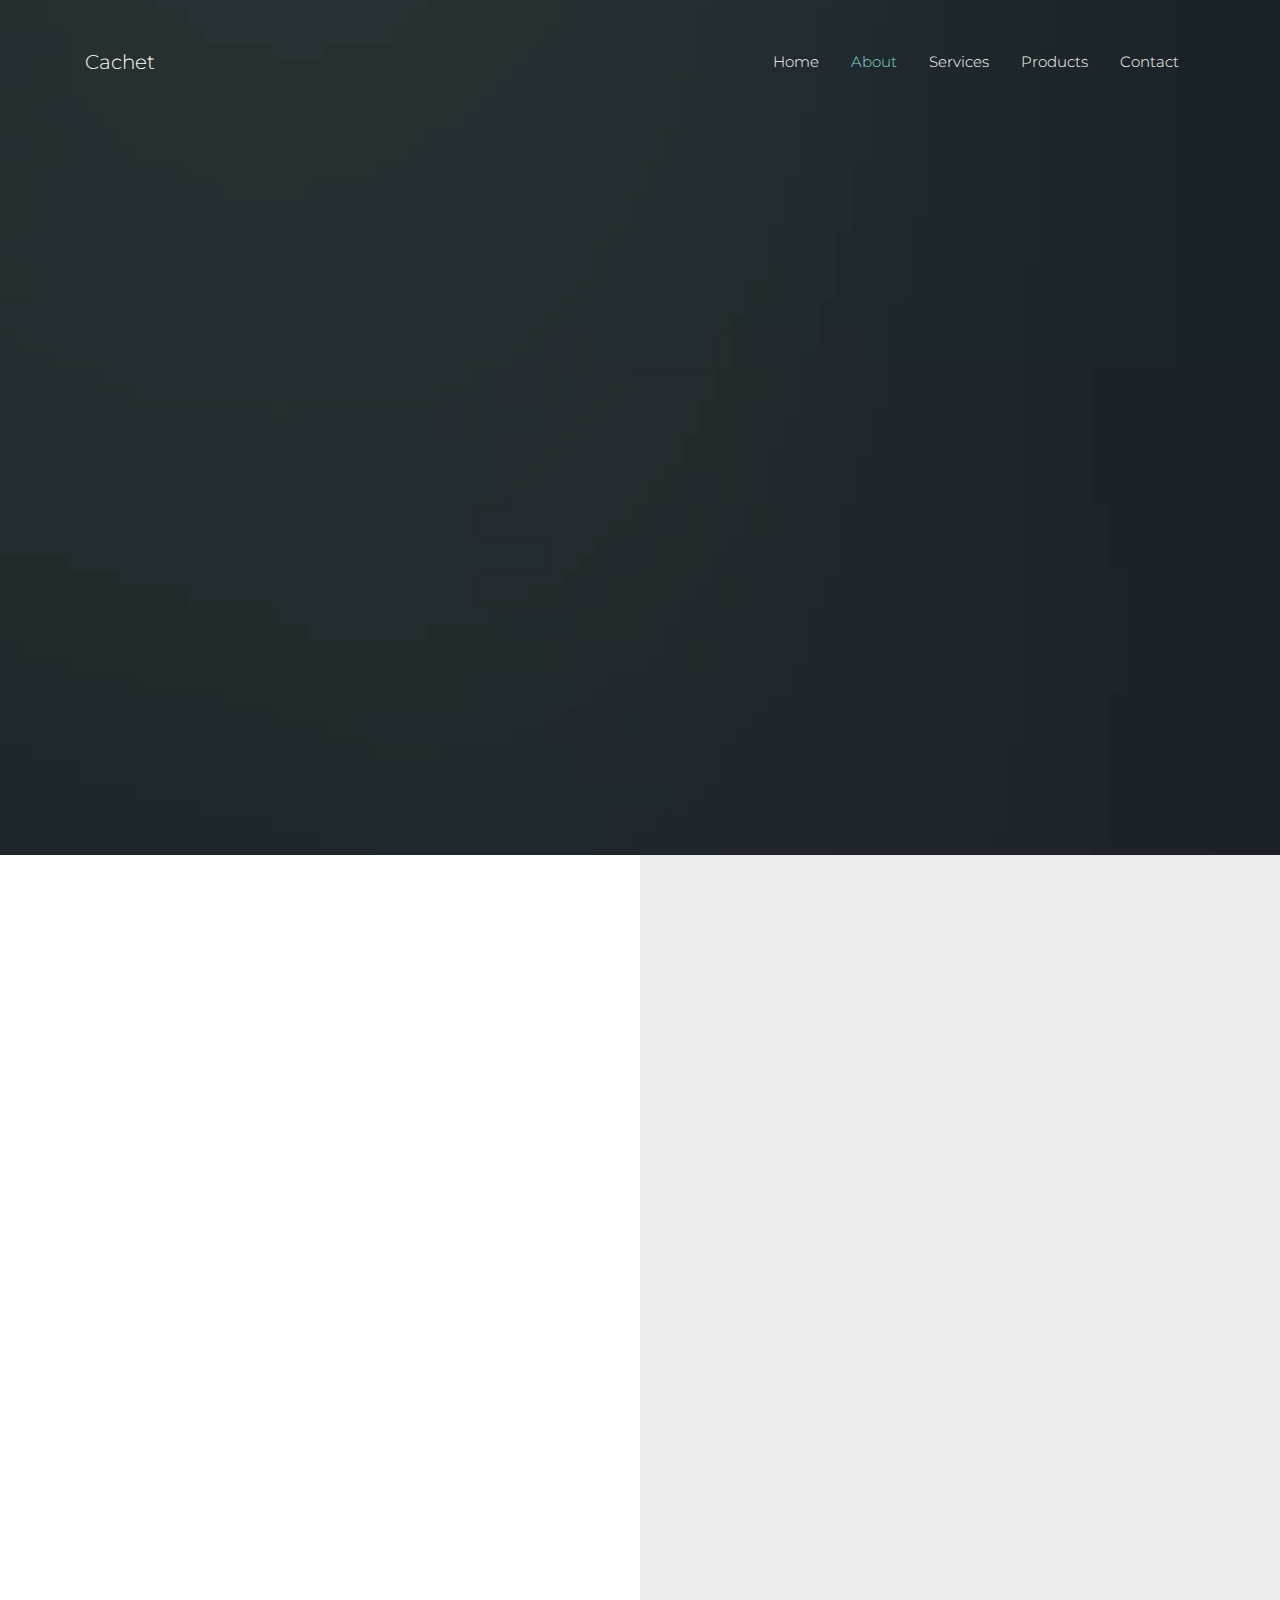
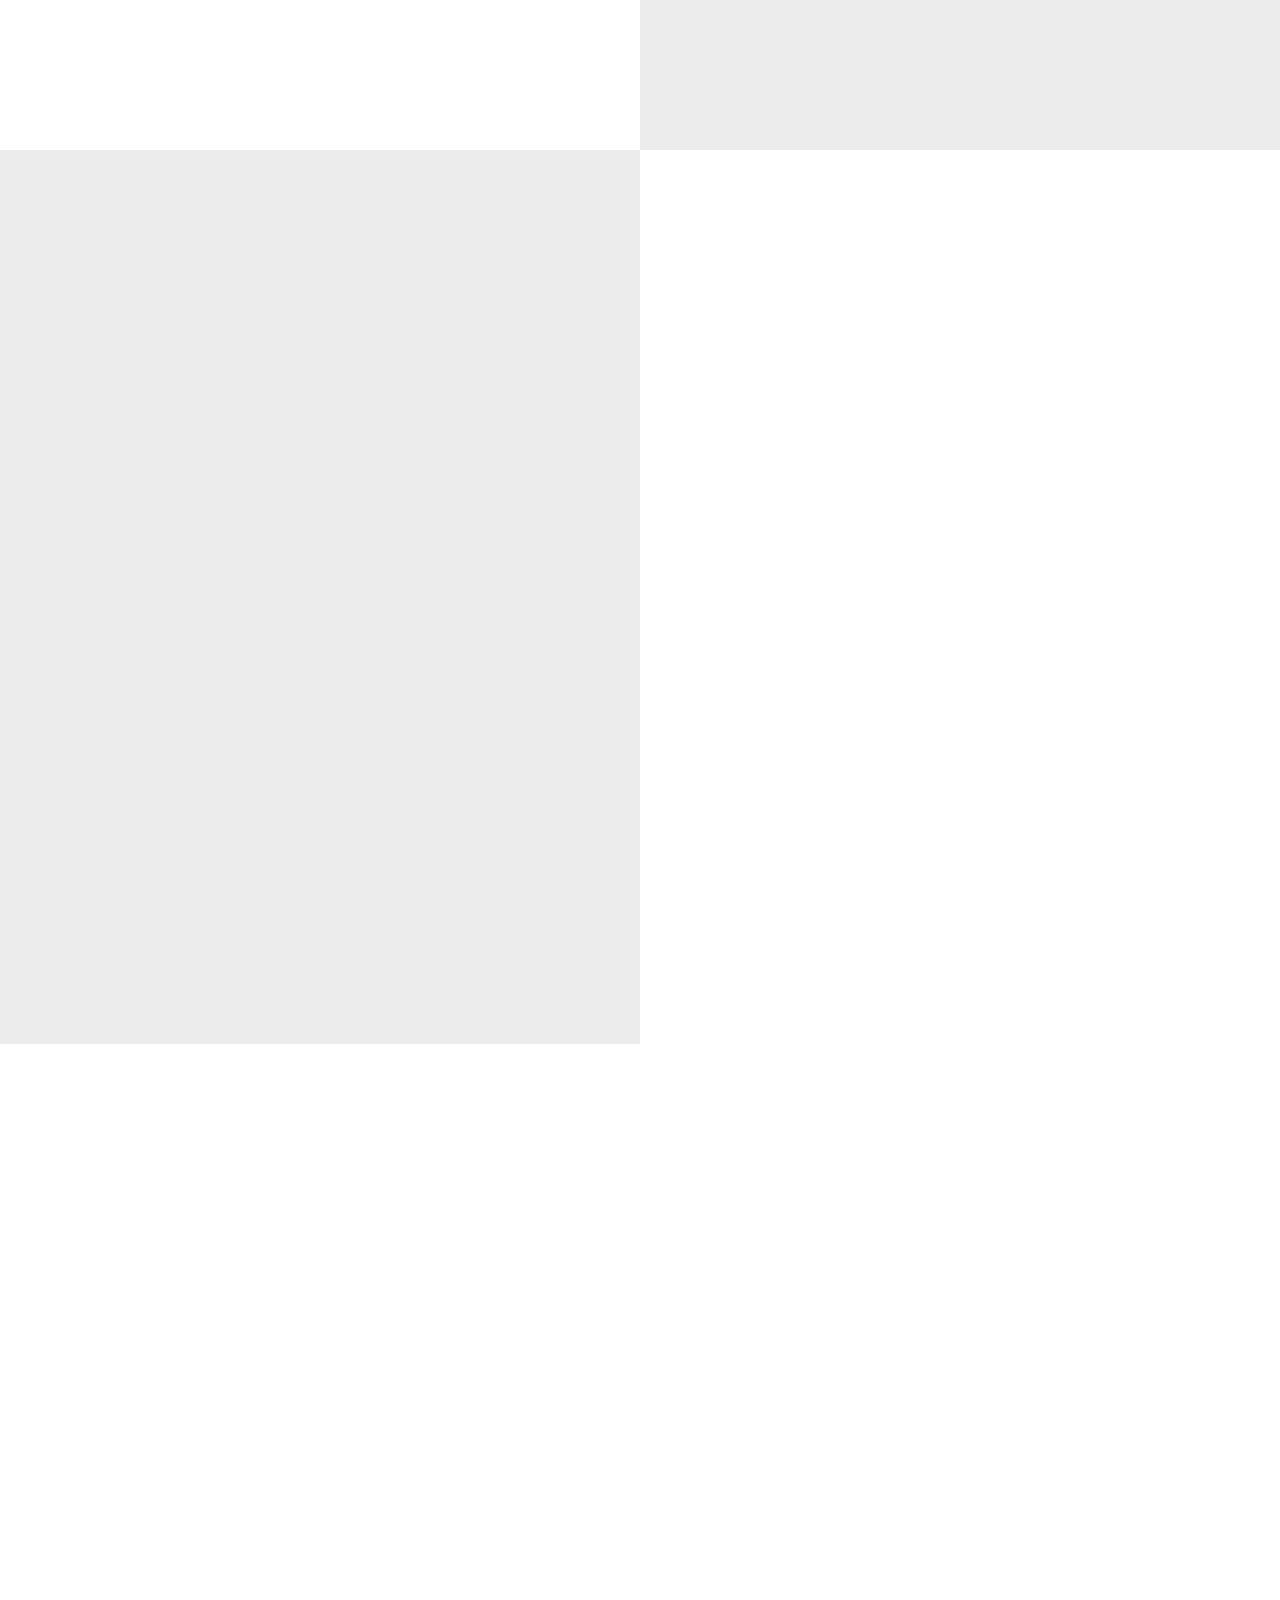
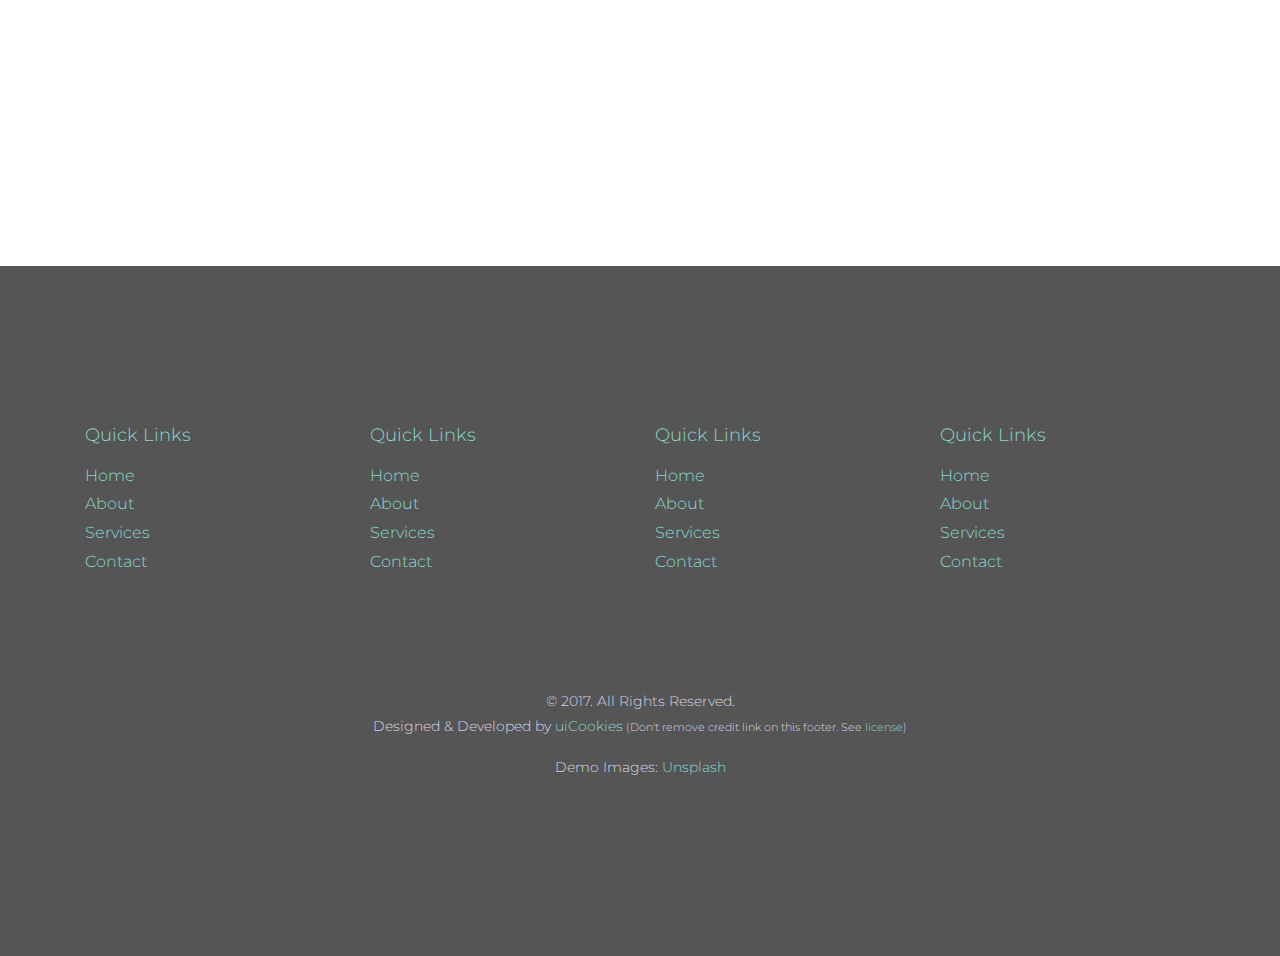
<file: about.html>
<!DOCTYPE html>
<html lang="en">
  <head>
    <meta charset="utf-8">
    <meta name="viewport" content="width=device-width, initial-scale=1, shrink-to-fit=no">

    <title>Cachet &mdash; Free HTML5 Bootstrap 4 Theme by uicookies.com</title>
    <meta name="description" content="Free Bootstrap 4 Theme by uicookies.com">
    <meta name="keywords" content="free website templates, free bootstrap themes, free template, free bootstrap, free website template">
    
    <link href="https://fonts.googleapis.com/css?family=Crimson+Text:400,400i,600|Montserrat:200,300,400" rel="stylesheet">

    <link rel="stylesheet" href="assets/css/bootstrap/bootstrap.css">
    <link rel="stylesheet" href="assets/css/animate.css">
    <link rel="stylesheet" href="assets/fonts/ionicons/css/ionicons.min.css">

    <link rel="stylesheet" href="assets/fonts/fontawesome/css/font-awesome.min.css">
    <link rel="stylesheet" href="assets/css/slick.css">
    <link rel="stylesheet" href="assets/css/slick-theme.css">

    <link rel="stylesheet" href="assets/css/helpers.css">
    <link rel="stylesheet" href="assets/css/style.css">

  </head>
  <body>
  

    <nav class="navbar navbar-expand-lg navbar-dark probootstrap_navbar probootstrap_scrolled-light" id="probootstrap-navbar">
      <div class="container">
        <a class="navbar-brand" href="/">Cachet</a>
        <button class="navbar-toggler" type="button" data-toggle="collapse" data-target="#probootstrap-menu" aria-controls="probootstrap-menu" aria-expanded="false" aria-label="Toggle navigation">
          <span><i class="ion-navicon"></i></span>
        </button>
        <div class="collapse navbar-collapse" id="probootstrap-menu">
          <ul class="navbar-nav ml-auto">
            <li class="nav-item"><a class="nav-link" href="index.html">Home</a></li>
            <li class="nav-item active"><a class="nav-link" href="about.html">About</a></li>
            <li class="nav-item"><a class="nav-link" href="services.html">Services</a></li>
            <li class="nav-item"><a class="nav-link" href="products.html">Products</a></li>
            <li class="nav-item"><a class="nav-link" href="contact.html">Contact</a></li>
          </ul>
        </div>
      </div>
    </nav>
    <!-- END nav -->

    <section class="probootstrap_cover_v3 overflow-hidden relative text-center" style="background-image: url('assets/images/img_1.jpg');" id="section-home">
      <div class="overlay"></div>
      <div class="container">
        <div class="row align-items-center justify-content-center">
          <div class="col-md">
            <h2 class="heading mb-2 probootstrap-animate">About Us</h2>
            <p class="lead mb-5  probootstrap-animate">Another free template by uicookies.com Under License CC 3.0</p>
            <p class="probootstrap-animate">
              <a href="https://uicookies.com/" target="_blank" role="button" class="btn btn-primary p-3 mr-3 pl-5 pr-5 text-uppercase d-lg-inline d-md-inline d-sm-block d-block mb-3">Get The App</a> 
              <a href="#" class="text-white text-uppercase">Watch The Video</a> 
            </p>
          </div> 
        </div>
      </div>
      <div class="scroll-wrap js-scroll-wrap probootstrap-animate">
        <a href="#section-feature" class="text-white probootstrap_font-24 smoothscroll"><i class="ion-chevron-down"></i></a>
      </div>
    </section>
    <!-- END section -->
    

    
    


    <section class="probootstrap-section-half d-md-flex" id="section-about">
      <div class="probootstrap-image probootstrap-animate" data-animate-effect="fadeIn" style="background-image: url(assets/images/img_2.jpg)"></div>
      <div class="probootstrap-text">
        <div class="probootstrap-inner probootstrap-animate" data-animate-effect="fadeInRight">
          <h2 class="heading mb-4">About Us</h2>
          <p>Far far away, behind the word mountains, far from the countries Vokalia and Consonantia, there live the blind texts. Separated they live in Bookmarksgrove right at the coast of the Semantics, a large language ocean.</p>
          <p>Even the all-powerful Pointing has no control about the blind texts it is an almost unorthographic life One day however a small line of blind text by the name of Lorem Ipsum decided to leave for the far World of Grammar.</p>
          <p><a href="single-page.html" class="btn btn-primary">Read More</a></p>
        </div>
      </div>
    </section>
    <section class="probootstrap-section-half d-md-flex">
      <div class="probootstrap-image order-2 probootstrap-animate" data-animate-effect="fadeIn" style="background-image: url(assets/images/img_3.jpg)"></div>
      <div class="probootstrap-text order-1">
        <div class="probootstrap-inner probootstrap-animate" data-animate-effect="fadeInLeft">
          <h2 class="heading mb-4">Created with love</h2>
          <p>Far far away, behind the word mountains, far from the countries Vokalia and Consonantia, there live the blind texts. Separated they live in Bookmarksgrove right at the coast of the Semantics, a large language ocean.</p>
          <p>Even the all-powerful Pointing has no control about the blind texts it is an almost unorthographic life One day however a small line of blind text by the name of Lorem Ipsum decided to leave for the far World of Grammar.</p>
          <p><a href="single-page.html" class="btn btn-primary">Read More</a></p>
        </div>
      </div>
    </section>
    <!-- END section -->

    <section class="probootstrap_section" id="section-feature">
      <div class="container">
        <div class="row justify-content-center mb-5">
          <div class="col-md-6 text-center mb-5 probootstrap-animate">
            <h2>The Features</h2>
          </div>
        </div>
        <div class="row">
          
          <div class="col-md-3 col-sm-6 probootstrap-animate">
            <div class="media d-block text-center probootstrap-media">
              <img class="mr-0 mb-3 w-50 img-fluid rounded-circle" src="assets/images/img_1.jpg" alt="Generic placeholder image">
              <div class="media-body">
                <h5 class="mt-3">Video Background</h5>
                <p class="probootstrap_font-14">Far far away, behind the word mountains, far from the countries Vokalia and Consonantia, there live the blind texts.</p>
                <p class="read-more"><a href="#"><span class="ion-ios-arrow-thin-right probootstrap_font-30"></span></a></p>
              </div>
            </div>
          </div>
          <div class="col-md-3 col-sm-6 probootstrap-animate">
            <div class="media d-block text-center probootstrap-media">
              <img class="mr-0 mb-3 w-50 img-fluid rounded-circle" src="assets/images/img_2.jpg" alt="Generic placeholder image">
              <div class="media-body">
                <h5 class="mt-3">Popup Image</h5>
                <p class="probootstrap_font-14">Far far away, behind the word mountains, far from the countries Vokalia and Consonantia, there live the blind texts.</p>
                <p class="read-more"><a href="#"><span class="ion-ios-arrow-thin-right probootstrap_font-30"></span></a></p>
              </div>
            </div>
          </div>
          <div class="col-md-3 col-sm-6 probootstrap-animate">
            <div class="media d-block text-center probootstrap-media">
              <img class="mr-0 mb-3 w-50 img-fluid rounded-circle" src="assets/images/img_3.jpg" alt="Generic placeholder image">
              <div class="media-body">
                <h5 class="mt-3">Testimonial</h5>
                <p class="probootstrap_font-14">Far far away, behind the word mountains, far from the countries Vokalia and Consonantia, there live the blind texts.</p>
                <p class="read-more"><a href="#"><span class="ion-ios-arrow-thin-right probootstrap_font-30"></span></a></p>
              </div>
            </div>
          </div>
          <div class="col-md-3 col-sm-6 probootstrap-animate">
            <div class="media d-block text-center probootstrap-media">
              <img class="mr-0 mb-3 w-50 img-fluid rounded-circle" src="assets/images/img_4.jpg" alt="Generic placeholder image">
              <div class="media-body">
                <h5 class="mt-3">Table Pricing</h5>
                <p class="probootstrap_font-14">Far far away, behind the word mountains, far from the countries Vokalia and Consonantia, there live the blind texts.</p>
                <p class="read-more"><a href="#"><span class="ion-ios-arrow-thin-right probootstrap_font-30"></span></a></p>
              </div>
            </div>
          </div>

        </div>
      </div>
    </section>
    <!-- END section -->

    <footer class="probootstrap_section  bg-light">
      <div class="container">
        <div class="row mb-5">
          <div class="col-md-3">
            <h3 class="probootstrap_font-18 mb-3">Quick Links</h3>
            <ul class="list-unstyled">
              <li><a href="#">Home</a></li>
              <li><a href="#">About</a></li>
              <li><a href="#">Services</a></li>
              <li><a href="#">Contact</a></li>
            </ul>
          </div>
          <div class="col-md-3">
            <h3 class="probootstrap_font-18 mb-3">Quick Links</h3>
            <ul class="list-unstyled">
              <li><a href="#">Home</a></li>
              <li><a href="#">About</a></li>
              <li><a href="#">Services</a></li>
              <li><a href="#">Contact</a></li>
            </ul>
          </div>
          <div class="col-md-3">
            <h3 class="probootstrap_font-18 mb-3">Quick Links</h3>
            <ul class="list-unstyled">
              <li><a href="#">Home</a></li>
              <li><a href="#">About</a></li>
              <li><a href="#">Services</a></li>
              <li><a href="#">Contact</a></li>
            </ul>
          </div>
          <div class="col-md-3">
            <h3 class="probootstrap_font-18 mb-3">Quick Links</h3>
            <ul class="list-unstyled">
              <li><a href="#">Home</a></li>
              <li><a href="#">About</a></li>
              <li><a href="#">Services</a></li>
              <li><a href="#">Contact</a></li>
            </ul>
          </div>
        </div>
        <div class="row pt-5">
          <div class="col-md-12 text-center">
            <p class="probootstrap_font-14">&copy; 2017. All Rights Reserved. <br> Designed &amp; Developed by <a href="https://uicookies.com/" target="_blank">uiCookies</a><small> (Don't remove credit link on this footer. See <a href="https://uicookies.com/license/">license</a>)</small></p>
            <p class="probootstrap_font-14">Demo Images: <a href="https://unsplash.com/" target="_blank">Unsplash</a></p>
          </div>
        </div>
      </div>
    </footer>

    
    <script src="assets/js/jquery.min.js"></script>
    
    <script src="assets/js/popper.min.js"></script>
    <script src="assets/js/bootstrap.min.js"></script>
    <script src="assets/js/slick.min.js"></script>
    <script src="assets/js/jquery.mb.YTPlayer.min.js"></script>

    <script src="assets/js/jquery.waypoints.min.js"></script>
    <script src="assets/js/jquery.easing.1.3.js"></script>

    <script src="assets/js/main.js"></script>
    
  </body>
</html>
</file>
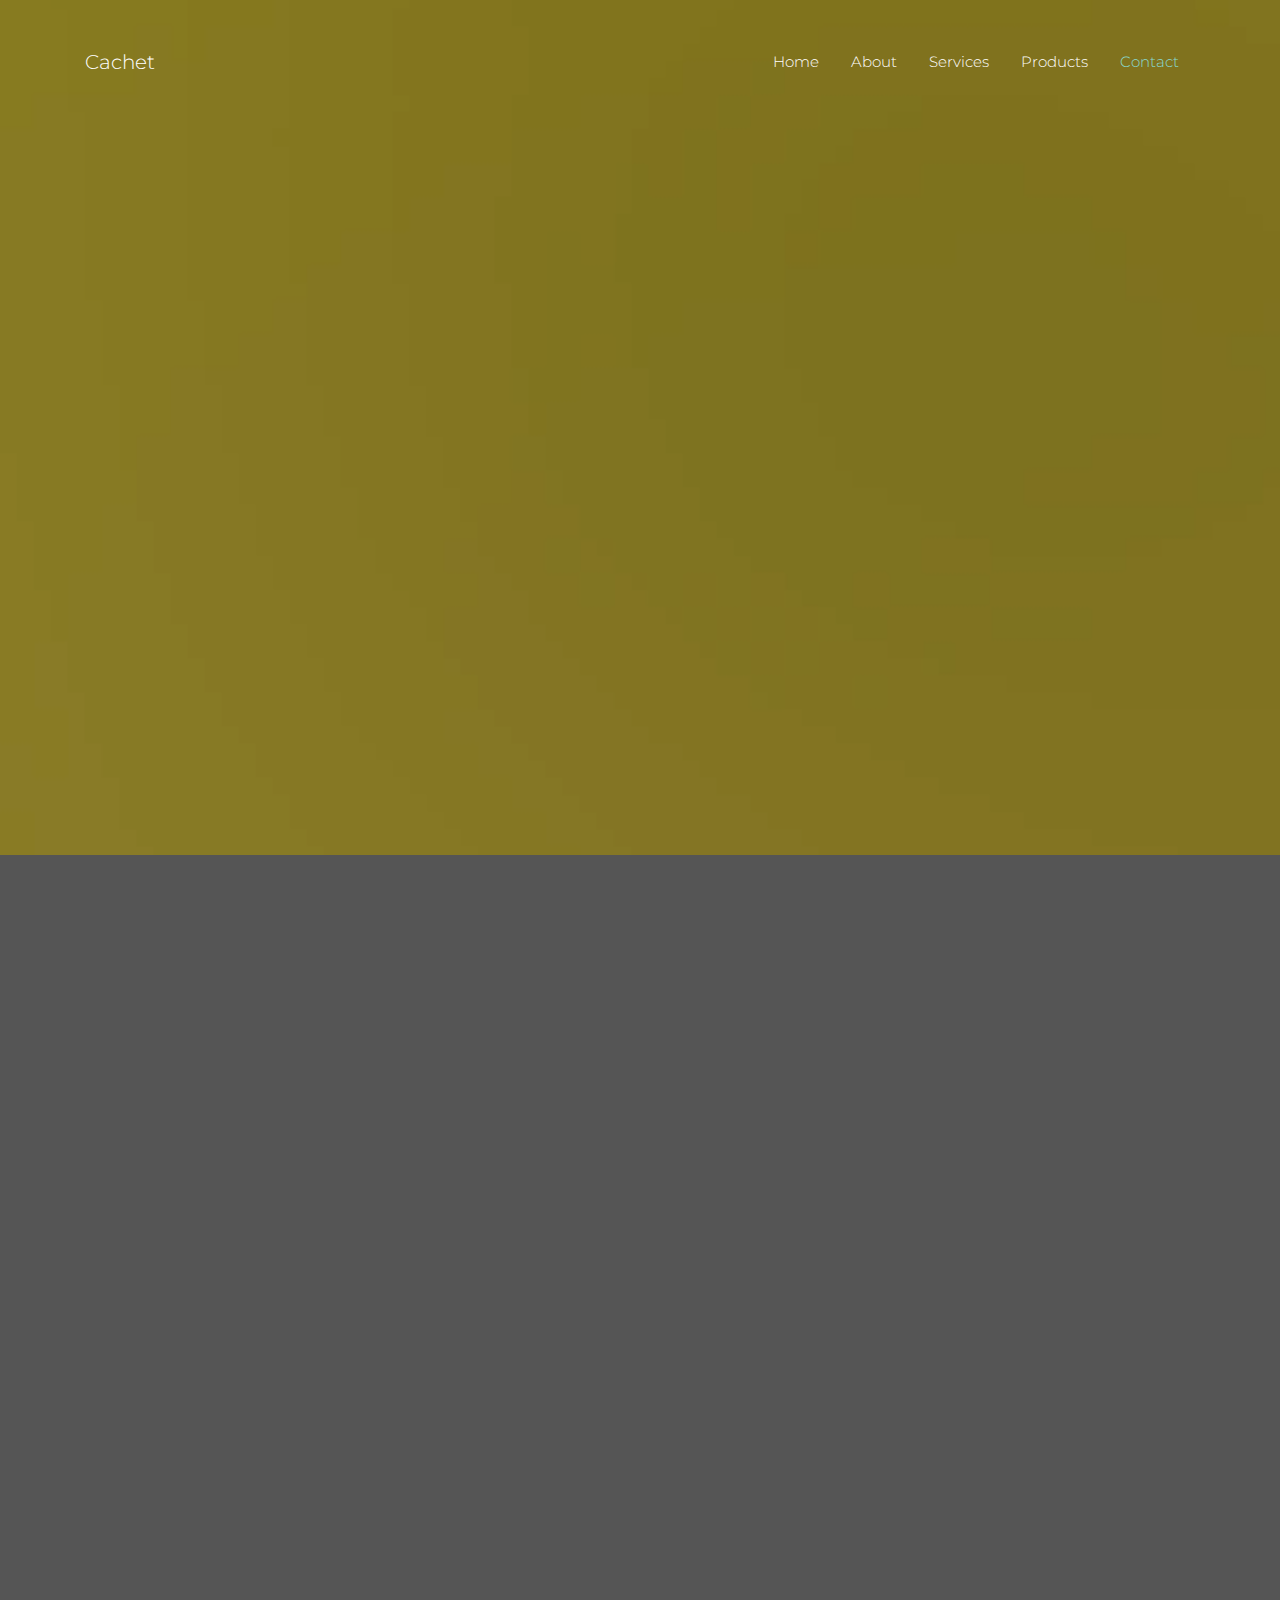
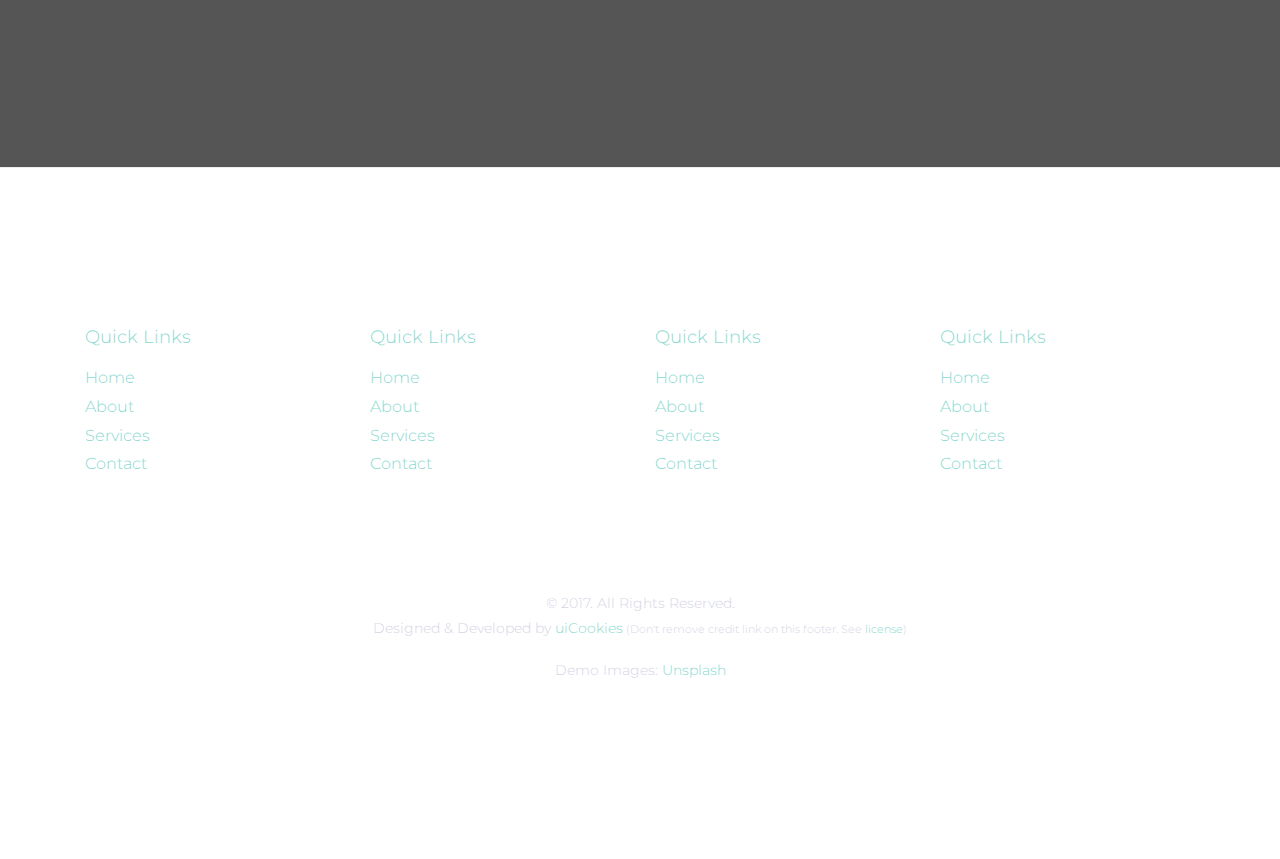
<file: contact.html>
<!DOCTYPE html>
<html lang="en">
  <head>
    <meta charset="utf-8">
    <meta name="viewport" content="width=device-width, initial-scale=1, shrink-to-fit=no">

    <title>Cachet &mdash; Free HTML5 Bootstrap 4 Theme by uicookies.com</title>
    <meta name="description" content="Free Bootstrap 4 Theme by uicookies.com">
    <meta name="keywords" content="free website templates, free bootstrap themes, free template, free bootstrap, free website template">
    
    <link href="https://fonts.googleapis.com/css?family=Crimson+Text:400,400i,600|Montserrat:200,300,400" rel="stylesheet">

    <link rel="stylesheet" href="assets/css/bootstrap/bootstrap.css">
    <link rel="stylesheet" href="assets/css/animate.css">
    <link rel="stylesheet" href="assets/fonts/ionicons/css/ionicons.min.css">

    <link rel="stylesheet" href="assets/fonts/fontawesome/css/font-awesome.min.css">
    <link rel="stylesheet" href="assets/css/slick.css">
    <link rel="stylesheet" href="assets/css/slick-theme.css">

    <link rel="stylesheet" href="assets/css/helpers.css">
    <link rel="stylesheet" href="assets/css/style.css">

  </head>
  <body>
  

    <nav class="navbar navbar-expand-lg navbar-dark probootstrap_navbar probootstrap_scrolled-light" id="probootstrap-navbar">
      <div class="container">
        <a class="navbar-brand" href="/">Cachet</a>
        <button class="navbar-toggler" type="button" data-toggle="collapse" data-target="#probootstrap-menu" aria-controls="probootstrap-menu" aria-expanded="false" aria-label="Toggle navigation">
          <span><i class="ion-navicon"></i></span>
        </button>
        <div class="collapse navbar-collapse" id="probootstrap-menu">
          <ul class="navbar-nav ml-auto">
            <li class="nav-item"><a class="nav-link" href="index.html">Home</a></li>
            <li class="nav-item"><a class="nav-link" href="about.html">About</a></li>
            <li class="nav-item"><a class="nav-link" href="services.html">Services</a></li>
            <li class="nav-item"><a class="nav-link" href="products.html">Products</a></li>
            <li class="nav-item active"><a class="nav-link" href="contact.html">Contact</a></li>
          </ul>
        </div>
      </div>
    </nav>
    <!-- END nav -->

    <section class="probootstrap_cover_v3 overflow-hidden relative text-center" style="background-image: url('assets/images/img_2.jpg');" id="section-home">
      <div class="overlay"></div>
      <div class="container">
        <div class="row align-items-center justify-content-center">
          <div class="col-md">
            <h2 class="heading mb-2 probootstrap-animate">Contact</h2>
            <p class="lead mb-5  probootstrap-animate">Another free template by uicookies.com Under License CC 3.0</p>
            <p class="probootstrap-animate">
              <a  href="https://uicookies.com/" target="_blank" role="button" class="btn btn-primary p-3 mr-3 pl-5 pr-5 text-uppercase d-lg-inline d-md-inline d-sm-block d-block mb-3">Get The App</a> 
              <a href="#" class="text-white text-uppercase">Watch The Video</a> 
            </p>
          </div> 
        </div>
      </div>
      <div class="scroll-wrap js-scroll-wrap probootstrap-animate">
        <a href="#section-feature" class="text-white probootstrap_font-24 smoothscroll"><i class="ion-chevron-down"></i></a>
      </div>
    </section>
    <!-- END section -->
    

    <section class="probootstrap_section bg-light" id="section-contact">
      <div class="container">
        <div class="row">

          <div class="col-md-7 probootstrap-animate">
            <form action="#" method="post" class="probootstrap-form probootstrap-form-box mb60">
              <div class="row">
                <div class="col-md-6">
                  <div class="form-group">
                    <label for="fname">First Name</label>
                    <input type="text" class="form-control" id="fname" name="fname">
                  </div>
                </div>
                <div class="col-md-6">
                  <div class="form-group">
                    <label for="lname">Last Name</label>
                    <input type="text" class="form-control" id="lname" name="lname">
                  </div>
                </div>
              </div>
              <div class="form-group">
                <label for="email">Email</label>
                <input type="email" class="form-control" id="email" name="email">
              </div>
              <div class="form-group">
                <label for="message">Message</label>
                <textarea cols="30" rows="10" class="form-control" id="message" name="message"></textarea>
              </div>
              <div class="form-group">
                <input type="submit" class="btn btn-primary" id="submit" name="submit" value="Send Message">
              </div>
            </form>
          </div>
          <div class="col-md-1"></div>
          <div class="col-md-3 probootstrap-animate">
            <ul class="probootstrap-contact-details">
              <li>
                <span class="text-uppercase">Email</span>
                probootstrap@gmail.com
              </li>
              <li>
                <span class="text-uppercase">Phone</span>
                +30 976 1382 9921
              </li>
              <li>
                <span class="text-uppercase">Fax</span>
                +30 976 1382 9922
              </li>
              <li>
                <span class="text-uppercase">Address</span>
                San Francisco, CA <br>
                4th Floor8 Lower  <br>
                San Francisco street, M1 50F
              </li>
            </ul>
          </div>

        </div>
      </div>
    </section>
    <!-- END section -->

    <footer class="probootstrap_section probootstrap-border-top">
      <div class="container">
        <div class="row mb-5">
          <div class="col-md-3">
            <h3 class="probootstrap_font-18 mb-3">Quick Links</h3>
            <ul class="list-unstyled">
              <li><a href="#">Home</a></li>
              <li><a href="#">About</a></li>
              <li><a href="#">Services</a></li>
              <li><a href="#">Contact</a></li>
            </ul>
          </div>
          <div class="col-md-3">
            <h3 class="probootstrap_font-18 mb-3">Quick Links</h3>
            <ul class="list-unstyled">
              <li><a href="#">Home</a></li>
              <li><a href="#">About</a></li>
              <li><a href="#">Services</a></li>
              <li><a href="#">Contact</a></li>
            </ul>
          </div>
          <div class="col-md-3">
            <h3 class="probootstrap_font-18 mb-3">Quick Links</h3>
            <ul class="list-unstyled">
              <li><a href="#">Home</a></li>
              <li><a href="#">About</a></li>
              <li><a href="#">Services</a></li>
              <li><a href="#">Contact</a></li>
            </ul>
          </div>
          <div class="col-md-3">
            <h3 class="probootstrap_font-18 mb-3">Quick Links</h3>
            <ul class="list-unstyled">
              <li><a href="#">Home</a></li>
              <li><a href="#">About</a></li>
              <li><a href="#">Services</a></li>
              <li><a href="#">Contact</a></li>
            </ul>
          </div>
        </div>
        <div class="row pt-5">
          <div class="col-md-12 text-center">
            <p class="probootstrap_font-14">&copy; 2017. All Rights Reserved. <br> Designed &amp; Developed by <a href="https://uicookies.com/" target="_blank">uiCookies</a><small> (Don't remove credit link on this footer. See <a href="https://uicookies.com/license/">license</a>)</small></p>
            <p class="probootstrap_font-14">Demo Images: <a href="https://unsplash.com/" target="_blank">Unsplash</a></p>
          </div>
        </div>
      </div>
    </footer>

    
    <script src="assets/js/jquery.min.js"></script>
    
    <script src="assets/js/popper.min.js"></script>
    <script src="assets/js/bootstrap.min.js"></script>
    <script src="assets/js/slick.min.js"></script>
    <script src="assets/js/jquery.mb.YTPlayer.min.js"></script>

    <script src="assets/js/jquery.waypoints.min.js"></script>
    <script src="assets/js/jquery.easing.1.3.js"></script>

    <script src="assets/js/main.js"></script>

    
  </body>
</html>
</file>
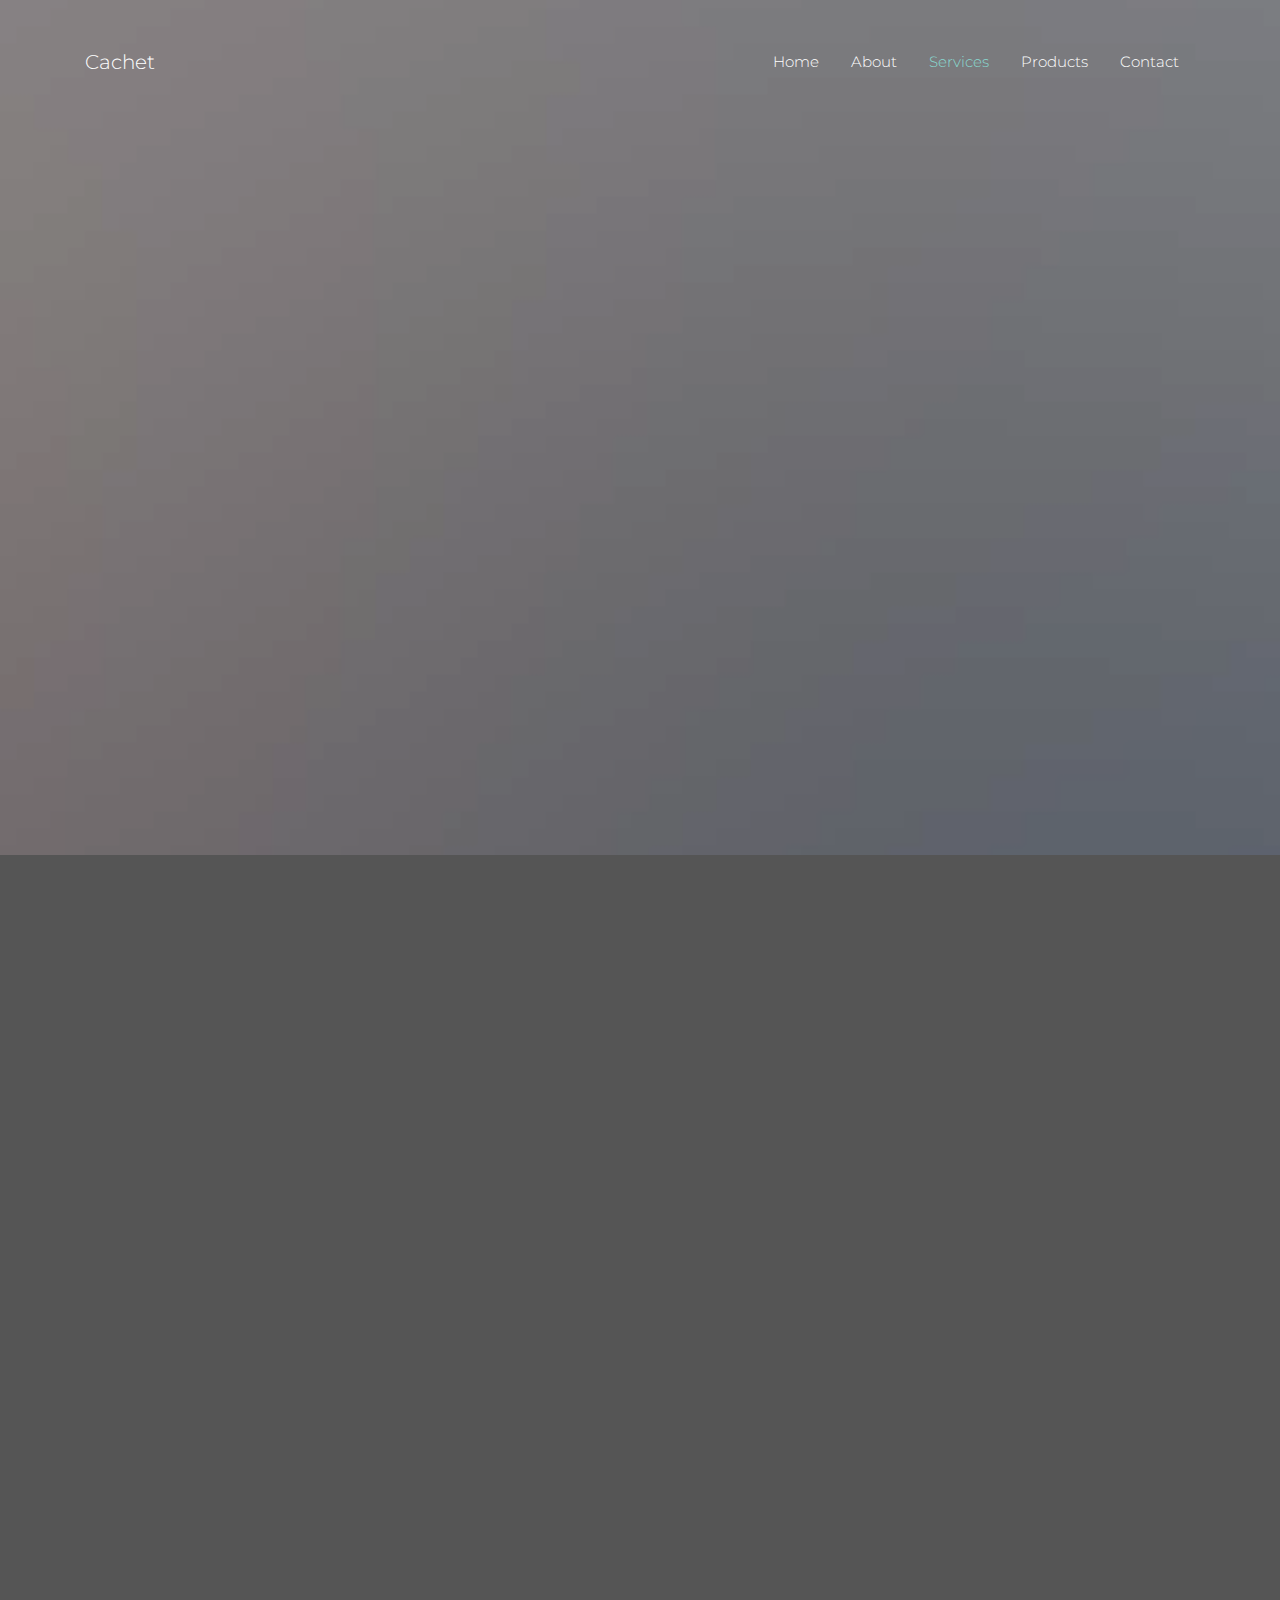
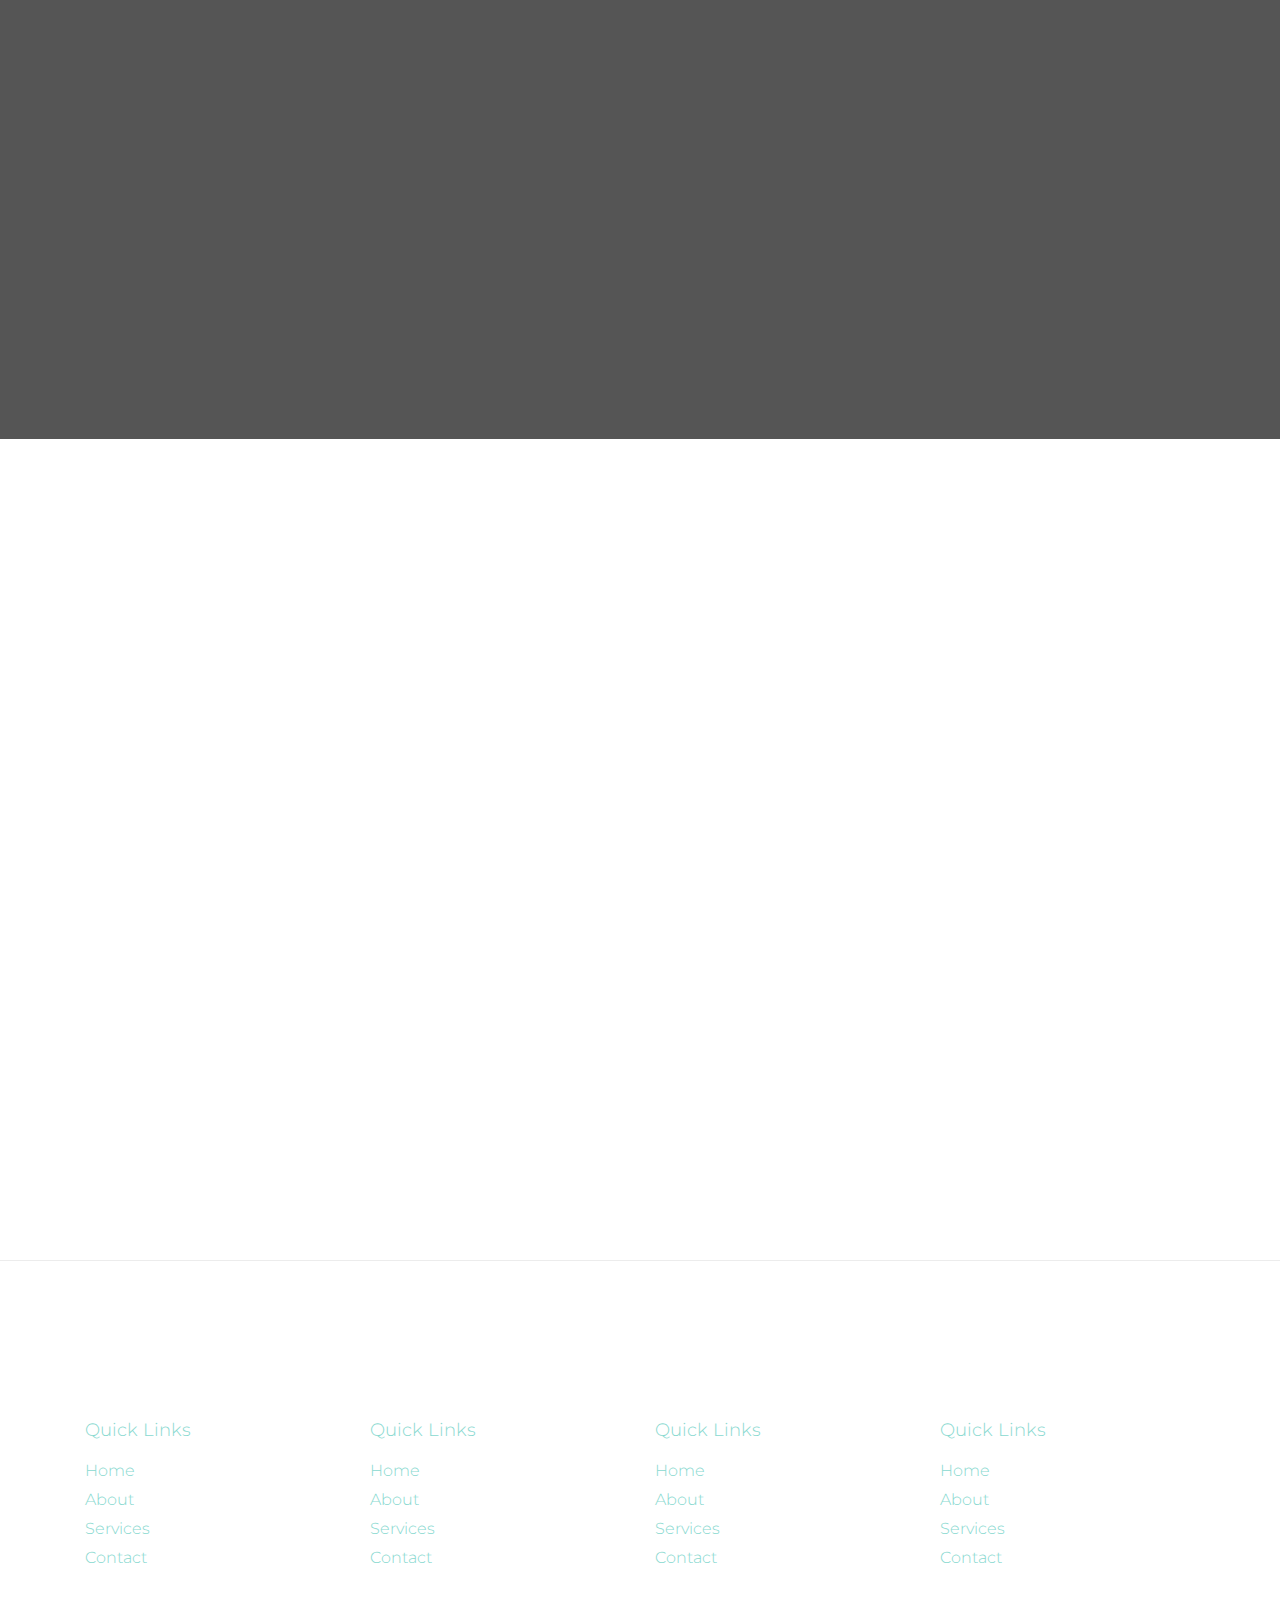
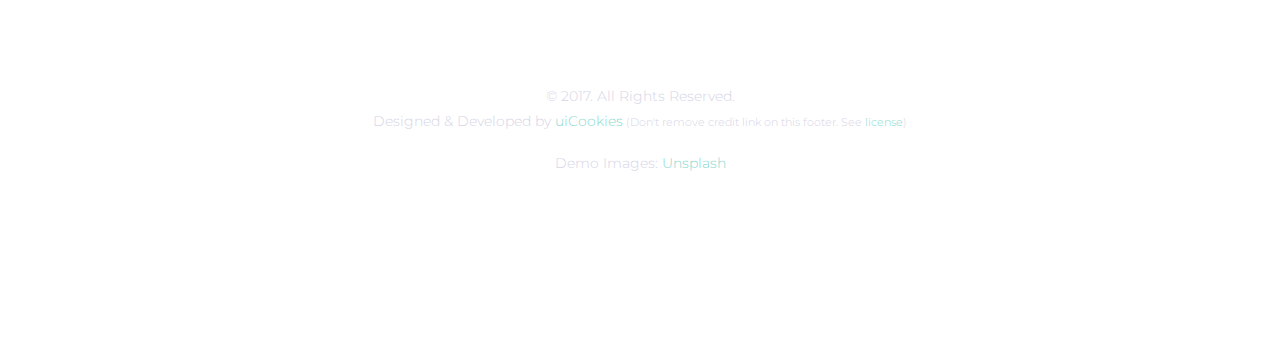
<file: services.html>
<!DOCTYPE html>
<html lang="en">
  <head>
      
    <meta charset="utf-8">
    <meta name="viewport" content="width=device-width, initial-scale=1, shrink-to-fit=no">

    <title>Cachet &mdash; Free HTML5 Bootstrap 4 Theme by uicookies.com</title>
    <meta name="description" content="Free Bootstrap 4 Theme by uicookies.com">
    <meta name="keywords" content="free website templates, free bootstrap themes, free template, free bootstrap, free website template">
    
    <link href="https://fonts.googleapis.com/css?family=Crimson+Text:400,400i,600|Montserrat:200,300,400" rel="stylesheet">

    <link rel="stylesheet" href="assets/css/bootstrap/bootstrap.css">
    <link rel="stylesheet" href="assets/css/animate.css">
    <link rel="stylesheet" href="assets/fonts/ionicons/css/ionicons.min.css">

    <link rel="stylesheet" href="assets/fonts/fontawesome/css/font-awesome.min.css">
    <link rel="stylesheet" href="assets/css/slick.css">
    <link rel="stylesheet" href="assets/css/slick-theme.css">

    <link rel="stylesheet" href="assets/css/helpers.css">
    <link rel="stylesheet" href="assets/css/style.css">

  </head>
  <body>
  

    <nav class="navbar navbar-expand-lg navbar-dark probootstrap_navbar probootstrap_scrolled-light" id="probootstrap-navbar">
      <div class="container">
        <a class="navbar-brand" href="/">Cachet</a>
        <button class="navbar-toggler" type="button" data-toggle="collapse" data-target="#probootstrap-menu" aria-controls="probootstrap-menu" aria-expanded="false" aria-label="Toggle navigation">
          <span><i class="ion-navicon"></i></span>
        </button>
        <div class="collapse navbar-collapse" id="probootstrap-menu">
          <ul class="navbar-nav ml-auto">
            <li class="nav-item"><a class="nav-link" href="index.html">Home</a></li>
            <li class="nav-item"><a class="nav-link" href="about.html">About</a></li>
            <li class="nav-item active"><a class="nav-link" href="services.html">Services</a></li>
            <li class="nav-item"><a class="nav-link" href="products.html">Products</a></li>
            <li class="nav-item"><a class="nav-link" href="contact.html">Contact</a></li>
          </ul>
        </div>
      </div>
    </nav>
    <!-- END nav -->

    <section class="probootstrap_cover_v3 overflow-hidden relative text-center" style="background-image: url('assets/images/img_4.jpg');" id="section-home">
      <div class="overlay"></div>
      <div class="container">
        <div class="row align-items-center justify-content-center">
          <div class="col-md">
            <h2 class="heading mb-2 probootstrap-animate">Services</h2>
            <p class="lead mb-5  probootstrap-animate">Another free template by uicookies.com Under License CC 3.0</p>
            <p class="probootstrap-animate">
              <a  href="https://uicookies.com/" target="_blank" role="button" class="btn btn-primary p-3 mr-3 pl-5 pr-5 text-uppercase d-lg-inline d-md-inline d-sm-block d-block mb-3">Get The App</a> 
              <a href="#" class="text-white text-uppercase">Watch The Video</a> 
            </p>
          </div> 
        </div>
      </div>
      <div class="scroll-wrap js-scroll-wrap probootstrap-animate">
        <a href="#section-feature" class="text-white probootstrap_font-24 smoothscroll"><i class="ion-chevron-down"></i></a>
      </div>
    </section>
    <!-- END section -->
    

    <section class="probootstrap_section bg-light" id="section-services">
      <div class="container">
        
        <div class="row">
          <div class="col-md-4 col-sm-6 probootstrap-animate">
            <div class="media d-block probootstrap_feature-v1 text-center">
              <div class="probootstrap_icon"><i class="ion-ios-bookmarks-outline text-secondary"></i></div>
              <div class="media-body">
                <h5 class="mt-0 mb-3 heading">Free Bootstrap 4</h5>
                <p class="probootstrap_font-14 text-sans-serif">Far far away, behind the word mountains, far from the countries Vokalia and Consonantia, there live the blind texts.</p>
                <p class="text-sans-serif probootstrap_font-14 mb-0"><a href="#">Read More</a></p>
              </div>
            </div>
          </div>
          <div class="col-md-4 col-sm-6 probootstrap-animate">
            <div class="media d-block probootstrap_feature-v1 text-center">
              <div class="probootstrap_icon"><i class="ion-ios-speedometer-outline text-secondary"></i></div>
              <div class="media-body">
                <h5 class="mt-0 mb-3 heading">Fast Loading</h5>
                <p class="probootstrap_font-14 text-sans-serif">Far far away, behind the word mountains, far from the countries Vokalia and Consonantia, there live the blind texts.</p>
                <p class="text-sans-serif probootstrap_font-14 mb-0"><a href="#">Read More</a></p>
              </div>
            </div>
          </div>
          <div class="col-md-4 col-sm-6 probootstrap-animate">
            <div class="media d-block probootstrap_feature-v1 text-center">
              <div class="probootstrap_icon"><i class="ion-ios-infinite-outline text-secondary"></i></div>
              <div class="media-body">
                <h5 class="mt-0 mb-3 heading">Unlimited Possibilities</h5>
                <p class="probootstrap_font-14 text-sans-serif">Far far away, behind the word mountains, far from the countries Vokalia and Consonantia, there live the blind texts.</p>
                <p class="text-sans-serif probootstrap_font-14 mb-0"><a href="#">Read More</a></p>
              </div>
            </div>
          </div>

          <div class="col-md-4 col-sm-6 probootstrap-animate">
            <div class="media d-block probootstrap_feature-v1 text-center">
              <div class="probootstrap_icon"><i class="ion-ios-location-outline text-secondary"></i></div>
              <div class="media-body">
                <h5 class="mt-0 mb-3 heading">Locate</h5>
                <p class="probootstrap_font-14 text-sans-serif">Far far away, behind the word mountains, far from the countries Vokalia and Consonantia, there live the blind texts.</p>
                <p class="text-sans-serif probootstrap_font-14 mb-0"><a href="#">Read More</a></p>
              </div>
            </div>
          </div>
          <div class="col-md-4 col-sm-6 probootstrap-animate">
            <div class="media d-block probootstrap_feature-v1 text-center">
              <div class="probootstrap_icon"><i class="ion-ios-locked-outline text-secondary"></i></div>
              <div class="media-body">
                <h5 class="mt-0 mb-3 heading">Security</h5>
                <p class="probootstrap_font-14 text-sans-serif">Far far away, behind the word mountains, far from the countries Vokalia and Consonantia, there live the blind texts.</p>
                <p class="text-sans-serif probootstrap_font-14 mb-0"><a href="#">Read More</a></p>
              </div>
            </div>
          </div>
          <div class="col-md-4 col-sm-6 probootstrap-animate">
            <div class="media d-block probootstrap_feature-v1 text-center">
              <div class="probootstrap_icon"><i class="ion-ios-lightbulb-outline text-secondary"></i></div>
              <div class="media-body">
                <h5 class="mt-0 mb-3 heading">New Ideas</h5>
                <p class="probootstrap_font-14 text-sans-serif">Far far away, behind the word mountains, far from the countries Vokalia and Consonantia, there live the blind texts.</p>
                <p class="text-sans-serif probootstrap_font-14 mb-0"><a href="#">Read More</a></p>
              </div>
            </div>
          </div>


        </div>
      </div>
    </section>
    <!-- END section -->
    


    

    <section class="probootstrap_section" id="section-feature">
      <div class="container">
        <div class="row justify-content-center mb-5">
          <div class="col-md-6 text-center mb-5 probootstrap-animate">
            <h2>The Features</h2>
          </div>
        </div>
        <div class="row">
          
          <div class="col-md-3 col-sm-6 probootstrap-animate">
            <div class="media d-block text-center probootstrap-media">
              <img class="mr-0 mb-3 w-50 img-fluid rounded-circle" src="assets/images/img_1.jpg" alt="Generic placeholder image">
              <div class="media-body">
                <h5 class="mt-3">Video Background</h5>
                <p class="probootstrap_font-14">Far far away, behind the word mountains, far from the countries Vokalia and Consonantia, there live the blind texts.</p>
                <p class="read-more"><a href="#"><span class="ion-ios-arrow-thin-right probootstrap_font-30"></span></a></p>
              </div>
            </div>
          </div>
          <div class="col-md-3 col-sm-6 probootstrap-animate">
            <div class="media d-block text-center probootstrap-media">
              <img class="mr-0 mb-3 w-50 img-fluid rounded-circle" src="assets/images/img_2.jpg" alt="Generic placeholder image">
              <div class="media-body">
                <h5 class="mt-3">Popup Image</h5>
                <p class="probootstrap_font-14">Far far away, behind the word mountains, far from the countries Vokalia and Consonantia, there live the blind texts.</p>
                <p class="read-more"><a href="#"><span class="ion-ios-arrow-thin-right probootstrap_font-30"></span></a></p>
              </div>
            </div>
          </div>
          <div class="col-md-3 col-sm-6 probootstrap-animate">
            <div class="media d-block text-center probootstrap-media">
              <img class="mr-0 mb-3 w-50 img-fluid rounded-circle" src="assets/images/img_3.jpg" alt="Generic placeholder image">
              <div class="media-body">
                <h5 class="mt-3">Testimonial</h5>
                <p class="probootstrap_font-14">Far far away, behind the word mountains, far from the countries Vokalia and Consonantia, there live the blind texts.</p>
                <p class="read-more"><a href="#"><span class="ion-ios-arrow-thin-right probootstrap_font-30"></span></a></p>
              </div>
            </div>
          </div>
          <div class="col-md-3 col-sm-6 probootstrap-animate">
            <div class="media d-block text-center probootstrap-media">
              <img class="mr-0 mb-3 w-50 img-fluid rounded-circle" src="assets/images/img_4.jpg" alt="Generic placeholder image">
              <div class="media-body">
                <h5 class="mt-3">Table Pricing</h5>
                <p class="probootstrap_font-14">Far far away, behind the word mountains, far from the countries Vokalia and Consonantia, there live the blind texts.</p>
                <p class="read-more"><a href="#"><span class="ion-ios-arrow-thin-right probootstrap_font-30"></span></a></p>
              </div>
            </div>
          </div>

        </div>
      </div>
    </section>
    <!-- END section -->

    <footer class="probootstrap_section probootstrap-border-top">
      <div class="container">
        <div class="row mb-5">
          <div class="col-md-3">
            <h3 class="probootstrap_font-18 mb-3">Quick Links</h3>
            <ul class="list-unstyled">
              <li><a href="#">Home</a></li>
              <li><a href="#">About</a></li>
              <li><a href="#">Services</a></li>
              <li><a href="#">Contact</a></li>
            </ul>
          </div>
          <div class="col-md-3">
            <h3 class="probootstrap_font-18 mb-3">Quick Links</h3>
            <ul class="list-unstyled">
              <li><a href="#">Home</a></li>
              <li><a href="#">About</a></li>
              <li><a href="#">Services</a></li>
              <li><a href="#">Contact</a></li>
            </ul>
          </div>
          <div class="col-md-3">
            <h3 class="probootstrap_font-18 mb-3">Quick Links</h3>
            <ul class="list-unstyled">
              <li><a href="#">Home</a></li>
              <li><a href="#">About</a></li>
              <li><a href="#">Services</a></li>
              <li><a href="#">Contact</a></li>
            </ul>
          </div>
          <div class="col-md-3">
            <h3 class="probootstrap_font-18 mb-3">Quick Links</h3>
            <ul class="list-unstyled">
              <li><a href="#">Home</a></li>
              <li><a href="#">About</a></li>
              <li><a href="#">Services</a></li>
              <li><a href="#">Contact</a></li>
            </ul>
          </div>
        </div>
        <div class="row pt-5">
          <div class="col-md-12 text-center">
            <p class="probootstrap_font-14">&copy; 2017. All Rights Reserved. <br> Designed &amp; Developed by <a href="https://uicookies.com/" target="_blank">uiCookies</a><small> (Don't remove credit link on this footer. See <a href="https://uicookies.com/license/">license</a>)</small></p>
            <p class="probootstrap_font-14">Demo Images: <a href="https://unsplash.com/" target="_blank">Unsplash</a></p>
          </div>
        </div>
      </div>
    </footer>

    
    <script src="assets/js/jquery.min.js"></script>
    
    <script src="assets/js/popper.min.js"></script>
    <script src="assets/js/bootstrap.min.js"></script>
    <script src="assets/js/slick.min.js"></script>
    <script src="assets/js/jquery.mb.YTPlayer.min.js"></script>

    <script src="assets/js/jquery.waypoints.min.js"></script>
    <script src="assets/js/jquery.easing.1.3.js"></script>

    <script src="assets/js/main.js"></script>

  </body>
</html>
</file>
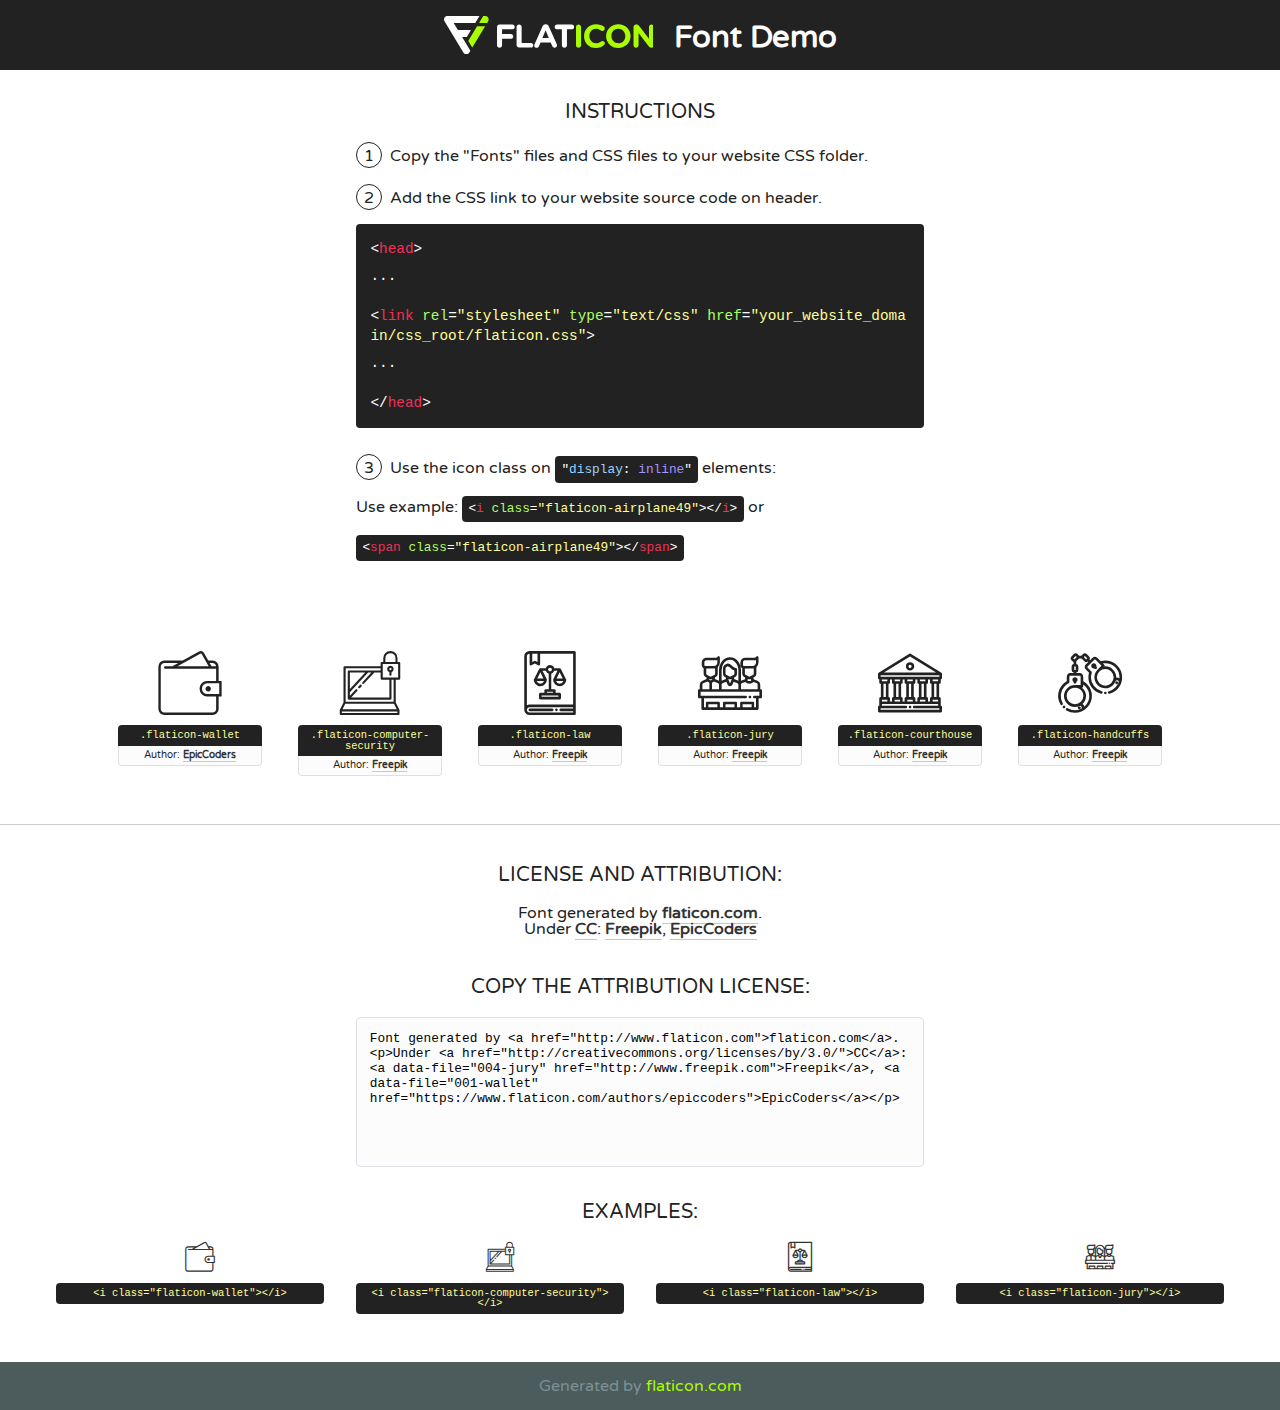
<file: assets/fonts/law-icons/font/flaticon.html>
<!DOCTYPE html>
<!--
  Flaticon icon font: Flaticon
  Creation date: 13/09/2017 10:02
-->
<html>
<!DOCTYPE html>
<html>

<head>
    <title>Flaticon WebFont</title>
    <link href="http://fonts.googleapis.com/css?family=Varela+Round" rel="stylesheet" type="text/css" />
    <link rel="stylesheet" type="text/css" href="flaticon.css">
    <meta charset="UTF-8">
    <style>
    html, body, div, span, applet, object, iframe,
    h1, h2, h3, h4, h5, h6, p, blockquote, pre,
    a, abbr, acronym, address, big, cite, code,
    del, dfn, em, img, ins, kbd, q, s, samp,
    small, strike, strong, sub, sup, tt, var,
    b, u, i, center,
    dl, dt, dd, ol, ul, li,
    fieldset, form, label, legend,
    table, caption, tbody, tfoot, thead, tr, th, td,
    article, aside, canvas, details, embed, 
    figure, figcaption, footer, header, hgroup, 
    menu, nav, output, ruby, section, summary,
    time, mark, audio, video {
        margin: 0;
        padding: 0;
        border: 0;
        font-size: 100%;
        font: inherit;
        vertical-align: baseline;
    }
    /* HTML5 display-role reset for older browsers */
    article, aside, details, figcaption, figure, 
    footer, header, hgroup, menu, nav, section {
        display: block;
    }
    body {
        line-height: 1;
    }
    ol, ul {
        list-style: none;
    }
    blockquote, q {
        quotes: none;
    }
    blockquote:before, blockquote:after,
    q:before, q:after {
        content: '';
        content: none;
    }
    table {
        border-collapse: collapse;
        border-spacing: 0;
    }
    body {
        font-family: 'Varela Round', Helvetica, Arial, sans-serif;
        font-size: 16px;
        color: #222;
    }
    a {
        color: #333;
        border-bottom: 1px solid #a9fd00;
        font-weight: bold;
        text-decoration: none;
    }
    * {
        -moz-box-sizing: border-box;
        -webkit-box-sizing: border-box;
        box-sizing: border-box;
        margin: 0;
        padding: 0;
    }
    [class^="flaticon-"]:before, [class*=" flaticon-"]:before, [class^="flaticon-"]:after, [class*=" flaticon-"]:after {
        font-family: Flaticon;
        font-size: 30px;
        font-style: normal;
        margin-left: 20px;
        color: #333;
    }
    .wrapper {
        max-width: 600px;
        margin: auto;
        padding: 0 1em;
    }
    .title {
        font-size: 1.25em;
        text-align: center;
        margin-bottom: 1em;
        text-transform: uppercase;
    }
    header {
        text-align: center;
        background-color: #222;
        color: #fff;
        padding: 1em;
    }
    header .logo {
        width: 210px;
        height: 38px;
        display: inline-block;
        vertical-align: middle;
        margin-right: 1em;
        border: none;
    }
    header strong {
        font-size: 1.95em;
        font-weight: bold;
        vertical-align: middle;
        margin-top: 5px;
        display: inline-block;
    }
    .demo {
        margin: 2em auto;
        line-height: 1.25em;
    }
    .demo ul li {
        margin-bottom: 1em;
    }
    .demo ul li .num {
        color: #222;
        border-radius: 20px;
        display: inline-block;
        width: 26px;
        padding: 3px;
        height: 26px;
        text-align: center;
        margin-right: 0.5em;
        border: 1px solid #222;
    }
    .demo ul li code {
        background-color: #222;
        border-radius: 4px;
        padding: 0.25em 0.5em;
        display: inline-block;
        color: #fff;
        font-family: Consolas,Monaco,Lucida Console,Liberation Mono,DejaVu Sans Mono,Bitstream Vera Sans Mono,Courier New, monospace;
        font-weight: lighter;
        margin-top: 1em;
        font-size: 0.8em;
        word-break: break-all;
    }
    .demo ul li code.big {
        padding: 1em;
        font-size: 0.9em;
    }
    .demo ul li code .red {
        color: #EF3159;
    }
    .demo ul li code .green {
        color: #ACFF65;
    }
    .demo ul li code .yellow {
        color: #FFFF99;
    }
    .demo ul li code .blue {
        color: #99D3FF;
    }
    .demo ul li code .purple {
        color: #A295FF;
    }
    .demo ul li code .dots {
        margin-top: 0.5em;
        display: block;
    }
    #glyphs {
        border-bottom: 1px solid #ccc;
        padding: 2em 0;
        text-align: center;
    }
    .glyph {
        display: inline-block;
        width: 9em;
        margin: 1em;
        text-align: center;
        vertical-align: top;
        background: #FFF;
    }
    .glyph .glyph-icon {
        padding: 10px;
        display: block;
        font-family:"Flaticon";
        font-size: 64px;
        line-height: 1;
    }
    .glyph .glyph-icon:before {
        font-size: 64px;
        color: #222;
        margin-left: 0;
    }
    .class-name {
        font-size: 0.65em;
        background-color: #222;
        color: #fff;
        border-radius: 4px 4px 0 0;
        padding: 0.5em;
        color: #FFFF99;
        font-family: Consolas,Monaco,Lucida Console,Liberation Mono,DejaVu Sans Mono,Bitstream Vera Sans Mono,Courier New, monospace;
    }
    .author-name {
        font-size: 0.6em;
        background-color: #fcfcfd;
        border: 1px solid #DEDEE4;
        border-top: 0;
        border-radius: 0 0 4px 4px;
        padding: 0.5em;
    }
    .class-name:last-child {
        font-size: 10px;
        color:#888;
    }
    .class-name:last-child a {
        font-size: 10px;
        color:#555;
    }
    .class-name:last-child a:hover {
        color:#a9fd00;
    }
    .glyph > input {
        display: block;
        width: 100px;
        margin: 5px auto;
        text-align: center;
        font-size: 12px;
        cursor: text;
    }
    .glyph > input.icon-input {
        font-family:"Flaticon";
        font-size: 16px;
        margin-bottom: 10px;
    }
    .attribution .title {
        margin-top: 2em;
    }
    .attribution textarea {
        background-color: #fcfcfd;
        padding: 1em;
        border: none;
        box-shadow: none;
        border: 1px solid #DEDEE4;
        border-radius: 4px;
        resize: none;
        width: 100%;
        height: 150px;
        font-size: 0.8em;
        font-family: Consolas,Monaco,Lucida Console,Liberation Mono,DejaVu Sans Mono,Bitstream Vera Sans Mono,Courier New, monospace;
        -webkit-appearance: none;
    }
    .iconsuse {
        margin: 2em auto;
        text-align: center;
        max-width: 1200px;
    }
    .iconsuse:after {
        content: '';
        display: table;
        clear: both;
    }
    .iconsuse .image {
        float: left;
        width: 25%;
        padding: 0 1em;
    }
    .iconsuse .image p {
        margin-bottom: 1em;
    }
    .iconsuse .image span {
        display: block;
        font-size: 0.65em;
        background-color: #222;
        color: #fff;
        border-radius: 4px;
        padding: 0.5em;
        color: #FFFF99;
        margin-top: 1em;
        font-family: Consolas,Monaco,Lucida Console,Liberation Mono,DejaVu Sans Mono,Bitstream Vera Sans Mono,Courier New, monospace;
    }
    #footer {
        text-align: center;
        background-color: #4C5B5C;
        color: #7c9192;
        padding: 1em;
    }
    #footer a {
        border: none;
        color: #a9fd00;
        font-weight: normal;
    }
    @media (max-width: 960px) {
        .iconsuse .image {
            width: 50%;
        }
    }
    @media (max-width: 560px) {
        .iconsuse .image {
            width: 100%;
        }
    }
    </style>
</head>

<body class="characters-off">

    <header>
        <a href="http://www.flaticon.com" target="_blank" class="logo">
            <svg version="1.1" xmlns="http://www.w3.org/2000/svg" xmlns:xlink="http://www.w3.org/1999/xlink" xmlns:a="http://ns.adobe.com/AdobeSVGViewerExtensions/3.0/" viewBox="0 0 560.875 102.036" enable-background="new 0 0 560.875 102.036" xml:space="preserve">
                <defs>
                </defs>
                <g>
                    <g class="letters">
                        <path fill="#ffffff" d="M141.596,29.675c0-3.777,2.985-6.767,6.764-6.767h34.438c3.426,0,6.15,2.728,6.15,6.15
                        c0,3.43-2.724,6.149-6.15,6.149h-27.674v13.091h23.719c3.429,0,6.151,2.724,6.151,6.15c0,3.43-2.723,6.149-6.151,6.149h-23.719
                        v17.574c0,3.773-2.986,6.761-6.764,6.761c-3.779,0-6.764-2.989-6.764-6.761V29.675z"></path>
                        <path fill="#ffffff" d="M193.844,29.149c0-3.781,2.985-6.767,6.764-6.767c3.776,0,6.763,2.985,6.763,6.767v42.957h25.039
                        c3.426,0,6.149,2.726,6.149,6.153c0,3.425-2.723,6.15-6.149,6.15h-31.802c-3.779,0-6.764-2.986-6.764-6.768V29.149z"></path>
                        <path fill="#ffffff" d="M241.891,75.71l21.438-48.407c1.492-3.341,4.215-5.357,7.906-5.357h0.792
                        c3.686,0,6.323,2.017,7.815,5.357l21.439,48.407c0.436,0.967,0.701,1.845,0.701,2.723c0,3.602-2.809,6.501-6.414,6.501
                        c-3.161,0-5.269-1.845-6.499-4.655l-4.132-9.661h-27.059l-4.301,10.102c-1.144,2.631-3.426,4.214-6.237,4.214
                        c-3.517,0-6.24-2.81-6.24-6.325C241.1,77.64,241.451,76.677,241.891,75.71z M279.932,58.666l-8.521-20.297l-8.526,20.297H279.932
                        z"></path>
                        <path fill="#ffffff" d="M314.864,35.387H301.86c-3.429,0-6.239-2.813-6.239-6.238c0-3.429,2.811-6.24,6.239-6.24h39.533
                        c3.426,0,6.237,2.811,6.237,6.24c0,3.425-2.811,6.238-6.237,6.238h-13.001v42.785c0,3.773-2.99,6.761-6.764,6.761
                        c-3.779,0-6.764-2.989-6.764-6.761V35.387z"></path>
                        <path fill="#A9FD00" d="M352.615,29.149c0-3.781,2.985-6.767,6.767-6.767c3.774,0,6.761,2.985,6.761,6.767v49.024
                        c0,3.773-2.987,6.761-6.761,6.761c-3.781,0-6.767-2.989-6.767-6.761V29.149z"></path>
                        <path fill="#A9FD00" d="M374.132,53.836v-0.179c0-17.481,13.178-31.801,32.065-31.801c9.22,0,15.459,2.458,20.557,6.238
                        c1.402,1.054,2.637,2.985,2.637,5.357c0,3.692-2.985,6.59-6.681,6.59c-1.845,0-3.071-0.702-4.044-1.319
                        c-3.776-2.813-7.729-4.393-12.562-4.393c-10.364,0-17.831,8.611-17.831,19.154v0.173c0,10.542,7.291,19.329,17.831,19.329
                        c5.715,0,9.492-1.756,13.359-4.834c1.049-0.874,2.458-1.491,4.039-1.491c3.429,0,6.325,2.813,6.325,6.236
                        c0,2.106-1.056,3.78-2.282,4.834c-5.539,4.834-12.036,7.733-21.878,7.733C387.572,85.464,374.132,71.493,374.132,53.836z"></path>
                        <path fill="#A9FD00" d="M433.009,53.836v-0.179c0-17.481,13.79-31.801,32.766-31.801c18.981,0,32.592,14.143,32.592,31.628v0.173
                        c0,17.483-13.785,31.807-32.769,31.807C446.625,85.464,433.009,71.32,433.009,53.836z M484.224,53.836v-0.179
                        c0-10.539-7.725-19.326-18.626-19.326c-10.893,0-18.449,8.611-18.449,19.154v0.173c0,10.542,7.73,19.329,18.626,19.329
                        C476.676,72.986,484.224,64.378,484.224,53.836z"></path>
                        <path fill="#A9FD00" d="M506.233,29.321c0-3.774,2.99-6.763,6.767-6.763h1.401c3.252,0,5.183,1.583,7.029,3.953l26.093,34.265
                        V29.059c0-3.692,2.99-6.677,6.681-6.677c3.683,0,6.671,2.985,6.671,6.677v48.934c0,3.78-2.987,6.765-6.764,6.765h-0.436
                        c-3.257,0-5.188-1.581-7.034-3.953l-27.056-35.492v32.944c0,3.687-2.985,6.676-6.678,6.676c-3.683,0-6.673-2.989-6.673-6.676
                        V29.321z"></path>
                    </g>
                    <g class="insignia">
                        <path fill="#ffffff" d="M48.372,56.137h12.517l11.156-18.537H37.186L25.688,18.539h57.825L94.668,0H9.271
                        C5.925,0,2.842,1.801,1.198,4.716c-1.644,2.907-1.593,6.482,0.134,9.343l50.38,83.501c1.678,2.781,4.689,4.476,7.938,4.476
                        c3.246,0,6.257-1.695,7.935-4.476l2.898-4.804L48.372,56.137z"></path>
                        <g class="i">
                            <path fill="#A9FD00" d="M93.575,18.539h0.031v0.004l21.652,0.004l2.705-4.488c1.727-2.861,1.778-6.436,0.133-9.343
                            C116.454,1.801,113.371,0,110.026,0h-5.294L93.575,18.539z"></path>
                            <polygon fill="#A9FD00" points="88.291,27.356 64.725,66.486 75.519,84.404 109.942,27.356"></polygon>
                        </g>
                    </g>
                </g>
            </svg>
        </a>
        <strong>Font Demo</strong>
    </header>


    <section class="demo wrapper">

        <p class="title">Instructions</p>

        <ul>
            <li>
                <span class="num">1</span>Copy the "Fonts" files and CSS files to your website CSS folder.
            </li>
            <li>
                <span class="num">2</span>Add the CSS link to your website source code on header.
                <code class="big">
                    &lt;<span class="red">head</span>&gt;
                    <br/><span class="dots">...</span>
                    <br/>&lt;<span class="red">link</span> <span class="green">rel</span>=<span class="yellow">"stylesheet"</span> <span class="green">type</span>=<span class="yellow">"text/css"</span> <span class="green">href</span>=<span class="yellow">"your_website_domain/css_root/flaticon.css"</span>&gt;
                    <br/><span class="dots">...</span>
                    <br/>&lt;/<span class="red">head</span>&gt;
                </code>
            </li>

            <li>
                <p>
                    <span class="num">3</span>Use the icon class on <code>"<span class="blue">display</span>:<span class="purple"> inline</span>"</code> elements:
                    <br />
                    Use example: <code>&lt;<span class="red">i</span> <span class="green">class</span>=<span class="yellow">&quot;flaticon-airplane49&quot;</span>&gt;&lt;/<span class="red">i</span>&gt;</code> or <code>&lt;<span class="red">span</span> <span class="green">class</span>=<span class="yellow">&quot;flaticon-airplane49&quot;</span>&gt;&lt;/<span class="red">span</span>&gt;</code>
            </li>
        </ul>

    </section>




   <section id="glyphs">          
    
      
        <div class="glyph"><div class="glyph-icon flaticon-wallet"></div>
            <div class="class-name">.flaticon-wallet</div>
            <div class="author-name">Author: <a data-file="001-wallet" href="https://www.flaticon.com/authors/epiccoders">EpicCoders</a> </div> 
        </div>        
        
        <div class="glyph"><div class="glyph-icon flaticon-computer-security"></div>
            <div class="class-name">.flaticon-computer-security</div>
            <div class="author-name">Author: <a data-file="002-computer-security" href="http://www.freepik.com">Freepik</a> </div> 
        </div>        
        
        <div class="glyph"><div class="glyph-icon flaticon-law"></div>
            <div class="class-name">.flaticon-law</div>
            <div class="author-name">Author: <a data-file="003-law" href="http://www.freepik.com">Freepik</a> </div> 
        </div>        
        
        <div class="glyph"><div class="glyph-icon flaticon-jury"></div>
            <div class="class-name">.flaticon-jury</div>
            <div class="author-name">Author: <a data-file="004-jury" href="http://www.freepik.com">Freepik</a> </div> 
        </div>        
        
        <div class="glyph"><div class="glyph-icon flaticon-courthouse"></div>
            <div class="class-name">.flaticon-courthouse</div>
            <div class="author-name">Author: <a data-file="005-courthouse" href="http://www.freepik.com">Freepik</a> </div> 
        </div>        
        
        <div class="glyph"><div class="glyph-icon flaticon-handcuffs"></div>
            <div class="class-name">.flaticon-handcuffs</div>
            <div class="author-name">Author: <a data-file="006-handcuffs" href="http://www.freepik.com">Freepik</a> </div> 
        </div>        
        

    </section>



    <section class="attribution wrapper"   style="text-align:center;">

      <div class="title">License and attribution:</div><div class="attrDiv">Font generated by <a href="http://www.flaticon.com">flaticon.com</a>. <div><p>Under <a href="http://creativecommons.org/licenses/by/3.0/">CC</a>: <a data-file="004-jury" href="http://www.freepik.com">Freepik</a>, <a data-file="001-wallet" href="https://www.flaticon.com/authors/epiccoders">EpicCoders</a></p>  </div>
      </div>
      <div class="title">Copy the Attribution License:</div>

    <textarea onclick="this.focus();this.select();">Font generated by &lt;a href=&quot;http://www.flaticon.com&quot;&gt;flaticon.com&lt;/a&gt;. <p>Under <a href="http://creativecommons.org/licenses/by/3.0/">CC</a>: <a data-file="004-jury" href="http://www.freepik.com">Freepik</a>, <a data-file="001-wallet" href="https://www.flaticon.com/authors/epiccoders">EpicCoders</a></p>  
     </textarea>

    </section>

    <section class="iconsuse">

          <div class="title">Examples:</div>            
             
            <div class="image">
                <p>
                    <i class="glyph-icon flaticon-wallet"></i> 
                    <span>&lt;i class=&quot;flaticon-wallet&quot;&gt;&lt;/i&gt;</span>
                </p>
            </div>
            
            <div class="image">
                <p>
                    <i class="glyph-icon flaticon-computer-security"></i> 
                    <span>&lt;i class=&quot;flaticon-computer-security&quot;&gt;&lt;/i&gt;</span>
                </p>
            </div>
            
            <div class="image">
                <p>
                    <i class="glyph-icon flaticon-law"></i> 
                    <span>&lt;i class=&quot;flaticon-law&quot;&gt;&lt;/i&gt;</span>
                </p>
            </div>
            
            <div class="image">
                <p>
                    <i class="glyph-icon flaticon-jury"></i> 
                    <span>&lt;i class=&quot;flaticon-jury&quot;&gt;&lt;/i&gt;</span>
                </p>
            </div>
                       
        </div>
                            
    </section>

<div id="footer">
    <div>Generated by <a href="http://www.flaticon.com">flaticon.com</a>
    </div>
</div>



</body>
</html>
</file>
<file: assets/fonts/law-icons/font/flaticon.css>
/*
  	Flaticon icon font: Flaticon
  	Creation date: 13/09/2017 10:02
  	*/

@font-face {
  font-family: "Flaticon";
  src: url("./Flaticon.eot");
  src: url("./Flaticon.eot?#iefix") format("embedded-opentype"),
       url("./Flaticon.woff") format("woff"),
       url("./Flaticon.ttf") format("truetype"),
       url("./Flaticon.svg#Flaticon") format("svg");
  font-weight: normal;
  font-style: normal;
}

@media screen and (-webkit-min-device-pixel-ratio:0) {
  @font-face {
    font-family: "Flaticon";
    src: url("./Flaticon.svg#Flaticon") format("svg");
  }
}

[class^="flaticon-"]:before, [class*=" flaticon-"]:before,
[class^="flaticon-"]:after, [class*=" flaticon-"]:after {   
  font-family: Flaticon;
        font-size: 20px;
font-style: normal;
margin-left: 20px;
}

.flaticon-wallet:before { content: "\f100"; }
.flaticon-computer-security:before { content: "\f101"; }
.flaticon-law:before { content: "\f102"; }
.flaticon-jury:before { content: "\f103"; }
.flaticon-courthouse:before { content: "\f104"; }
.flaticon-handcuffs:before { content: "\f105"; }
</file>
